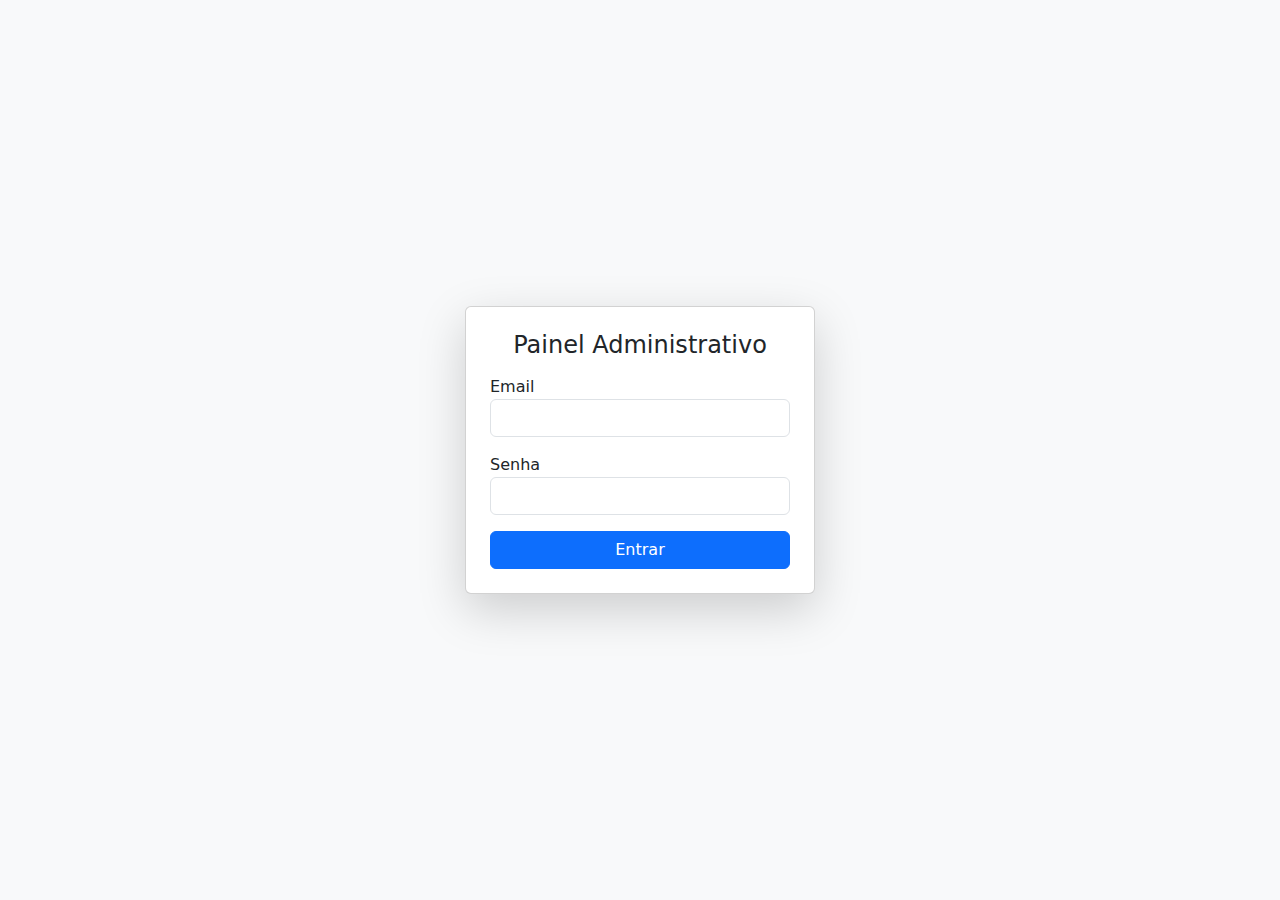
<file: templates/login.html>
<!DOCTYPE html>
<html lang="pt-br">
<head>
    <meta charset="UTF-8">
    <title>Painel Administrativo</title>
    <link rel="stylesheet" href="https://cdn.jsdelivr.net/npm/bootstrap@5.3.2/dist/css/bootstrap.min.css">
</head>
<body class="d-flex align-items-center justify-content-center vh-100 bg-light">
    <div class="card p-4 shadow-lg" style="width: 350px;">
        <h4 class="mb-3 text-center">Painel Administrativo</h4>
        <form method="POST">
            <div class="mb-3">
                <label>Email</label>
                <input type="email" class="form-control" name="email" required>
            </div>
            <div class="mb-3">
                <label>Senha</label>
                <input type="password" class="form-control" name="senha" required>
            </div>
            <button type="submit" class="btn btn-primary w-100">Entrar</button>
        </form>
    </div>
</body>
</html>
</file>
